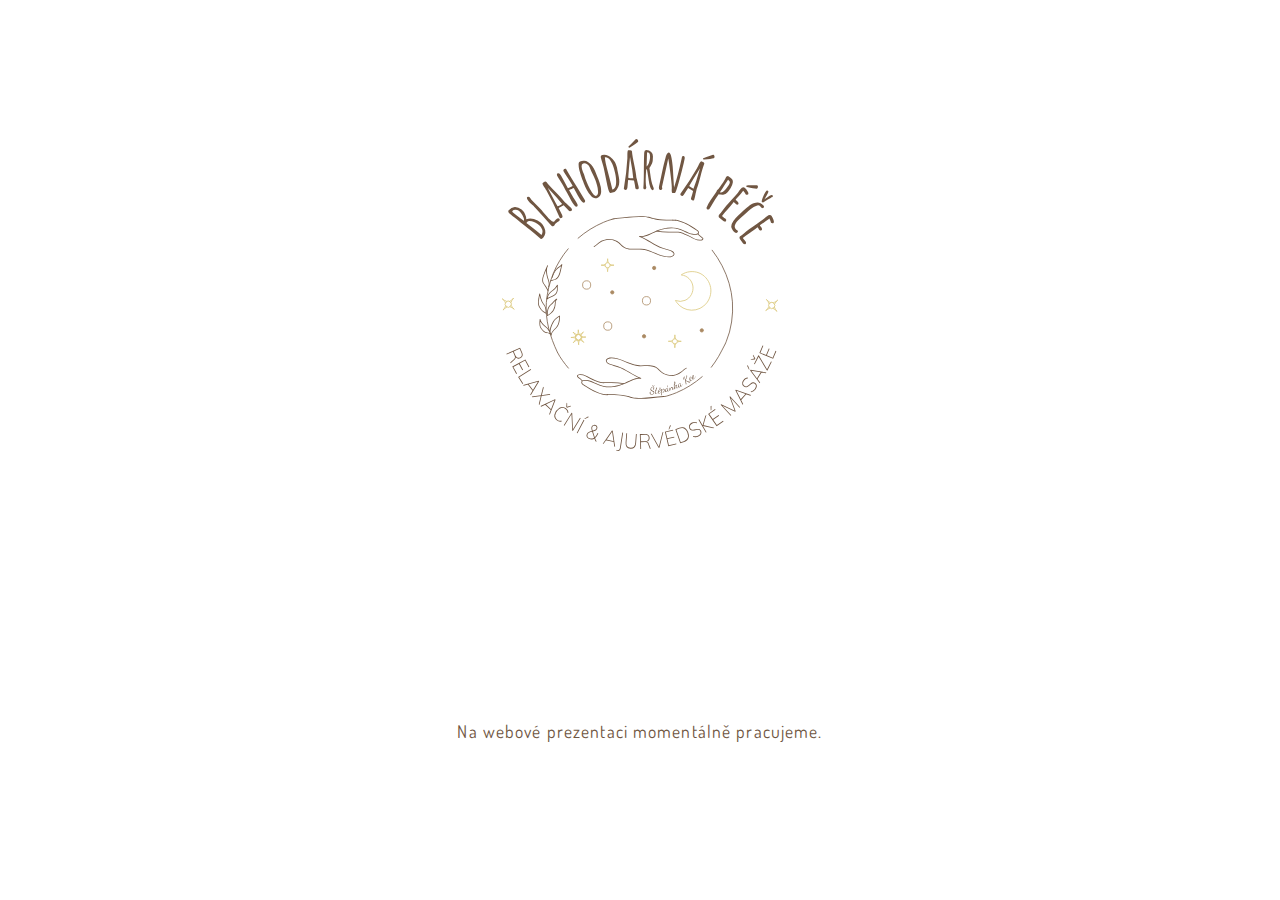
<file: index-not-working.html>
<!DOCTYPE html>
<html lang="cs">

<head>
    <meta charset="UTF-8">
    <meta http-equiv="X-UA-Compatible" content="IE=edge">
    <meta name="viewport" content="width=device-width, initial-scale=1.0">
    <title>Blahodárná péče | Štěpánka Kee</title>
    <link href="css/bootstrap.css" rel="stylesheet" />
    <link href="css/styles.css" rel="stylesheet" />
</head>

<body>
    <div class="container">
        <div class="row d-flex align-items-center justify-content-center vh-100">
            <div class="col-lg-12 logo">
                <img src="assets/logos/Logo_trans.svg">
            </div>
            <div class="col-lg-12">
                <p class="text-404">Na webové prezentaci momentálně pracujeme.</p>
            </div>
        </div>
    </div>



    <script src="https://cdn.jsdelivr.net/npm/bootstrap@5.1.3/dist/js/bootstrap.bundle.min.js"></script>
    <script src="js/jquery.js"></script>
</body>

</html>
</file>
<file: css/styles.css>
.justify{
    text-align: justify;
}

.logo {
    height: 300px;
    width: 300px;
}

.logo-nav {
    height: 110px;
    width: 110px;
}

.text-404 {
    text-align: center;
}

.social-nav {
    margin-left: 0.5rem;
}

.content-large {
    min-height: 86vh;
}

.content-small {
    min-height: 205px;
    background-color: #dbc87b;
}

.text-header {
    padding: 5rem;
    z-index: 2;
}

.navbar-collapse {
    z-index: 3;
}

.header {
    background: url('../assets/img/bg-header.jpg') no-repeat center center;
    -webkit-background-size: cover;
    -moz-background-size: cover;
    -o-background-size: cover;
    background-size: cover;
    position: relative;
}

.img-header {
    height: 400px;
    -webkit-filter: drop-shadow(5px 5px 5px #222222);
    filter: drop-shadow(5px 5px 5px #222222);
}

.m-nav {
    margin: 2.5rem 0 2.5rem 0;
}

.absolute-1 {

    position: absolute;
    width: 213px;
    left: 0;
    rotate: -20deg;
}

.ajurveda-logo {
    height: 5rem;
}

.ajurveda-text-icon {
    height: 10rem;
}

.galerie {
    margin: auto;
    width: 50%;
}

.dosa-text {
    color: #705642 !important;
    padding-top: 1rem;
}

.ajurveda-div:hover>h2 {
    color: #cbaf3d !important;
    transition: all 0.35s;
}



@media (max-width: 992px) {
    .m-nav {
        margin: 0 !important;
    }

    .social-nav {
        margin: 0 !important;
        padding: 1rem 0 1rem 0 !important;
    }

    .nav-link {
        margin: 1rem 0 0 0 !important;
    }

    .text-header {
        padding: 5rem !important;
    }

    .img-header {
        height: 250px;
    }

    .motto-text {
        font-size: 1.5rem !important;
    }

    .content-small {
        min-height: 280px;
    }

    .absolute-1 {
        display: none;
    }

    .galerie {
        width: 100% !important;
    }
}

.social-nav-item {
    display: inline;
    padding: 0px !important;
    margin-left: .5rem;
    color: #705642 !important;
}

.icon {
    display: inline-block;
    width: 25px;
    height: 25px;
    background-size: cover;
}

.icon-instagram {
    background-image: url(../assets/icons/instagram.svg);
}

.languages {
    position: fixed;
    bottom: 1rem;
    left: 5%;
    width: auto;
    z-index: 2;
}

.navbar-toggler {
    width: 25px;
    height: 25px;
    position: relative;
    transition: .5s ease-in-out;
    margin: 2.5rem 52.5% 2.5rem 47.5%;
    display: flex;
    align-items: center;
    justify-content: center;
}

.navbar-toggler,
.navbar-toggler:focus,
.navbar-toggler:active,
.navbar-toggler-icon:focus {
    outline: none;
    box-shadow: none;
    border: 0;
}

.navbar-toggler span {
    margin: 0;
    padding: 0;
}

.toggler-icon {
    display: block;
    position: absolute;
    height: 3px;
    width: 100%;
    background: #dbc87b;
    border-radius: 19px;
    opacity: 1;
    left: 0;
    transform: rotate(0deg);
    transition: .25s ease-in-out;
}

.middle-bar {
    margin-top: 0px;
}

/* when navigation is clicked */

.navbar-toggler .top-bar {
    margin-top: 0px;
    transform: rotate(-135deg);
}

.navbar-toggler .middle-bar {
    opacity: 0;
    filter: alpha(opacity=0);
}

.navbar-toggler .bottom-bar {
    margin-top: 0px;
    transform: rotate(135deg);
}

/* State when the navbar is collapsed */

.navbar-toggler.collapsed .top-bar {
    margin-top: -20px;
    transform: rotate(0deg);
}

.navbar-toggler.collapsed .middle-bar {
    opacity: 1;
    filter: alpha(opacity=100);
}

.navbar-toggler.collapsed .bottom-bar {
    margin-top: 20px;
    transform: rotate(0deg);
}

.navbar-toggler.collapsed .toggler-icon {
    background: #705642;
}

.linktree-div:hover>a>p {
    color: #705642 !important;
    fill: #705642 !important;
    transition: all 0.35s;
}

.linktree-icon {
    height: 100px;
    padding-top: 2rem;
    fill: white !important;
    transition: all 0.3s;

}

.linktree-text {
    color: white;
    padding-top: 1.1rem;
    font-size: 30px !important;
}

.linktree-div {
    padding-top: 20px;
    padding-bottom: 20px;
    text-align: center;
}

.contact-icon {
    height: 95px;
    padding-top: 2rem;
}

.contact-text {
    padding-top: 1.6rem;
    font-size: 20px !important;
    color: #705642;
}

.logo-footer {

    height: 200px;
    width: 200px;
}

.footer {
    padding-top: 2rem;
}

.motto-div {
    padding-top: 3rem;
    text-align: center;
    color: white;
}

.motto-text {
    font-size: 1.8rem;
    margin: 0 !important;
}

.text-right {
    text-align: end !important;
}

.massage-link {
    cursor: pointer;
    color: #705642;
    transition: all 0.2s;
    text-align: center;

}

.massage-link:hover {
    color: #dbc87b;
    transition: all 0.2s;
    letter-spacing: 2px;

}
</file>
